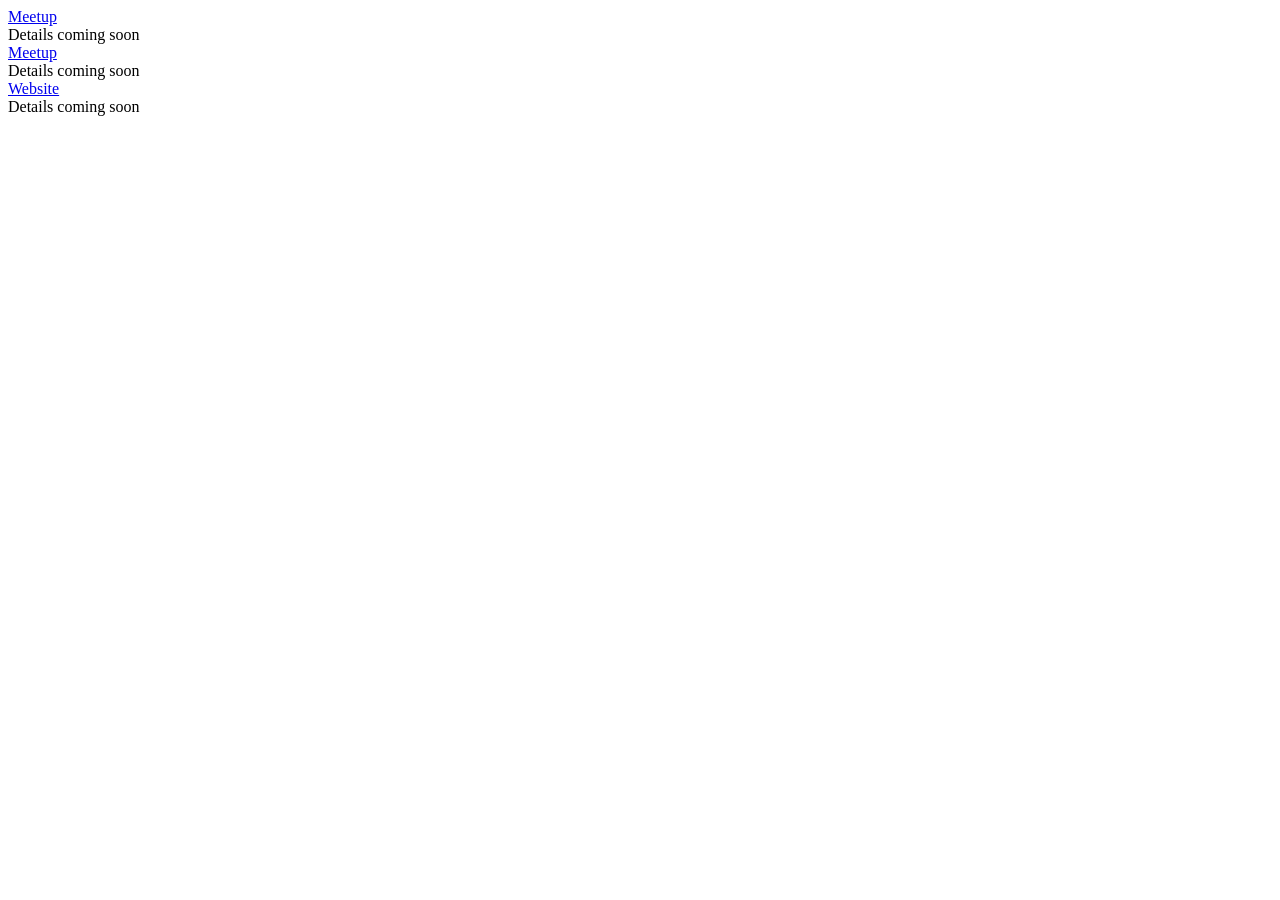
<file: meetups-source.html>
<!DOCTYPE html>
<html lang="en"><head><meta charset="UTF-8"><title>Meetup data</title></head><body>
<div class="meetup-item" data-name="Byron Bay Bitcoin Meetup" data-town="Byron Bay" data-schedule="Second Saturday of every month" data-venue="Airship Studios, 1/5 Wollongbar St, Byron Bay" data-status="Active" data-type="General" data-lat="-28.6474" data-lon="153.6020">
<a href="https://www.meetup.com/en-au/bitcoin-byron-bay/">Meetup</a>
</div>
<div class="meetup-item" data-name="Women of Bitcoin - Byron Bay" data-town="Byron Bay" data-schedule="Check organiser for the next gathering" data-venue="Byron Bay" data-status="Active" data-type="Community" data-lat="-28.6474" data-lon="153.6020">
<span class="meetup-note">Details coming soon</span>
</div>
<div class="meetup-item" data-name="Alstonville Bitcoin Meetup" data-town="Alstonville" data-schedule="First Sunday of every month" data-venue="The Federal Hotel, Main Street, Alstonville" data-status="Active" data-type="General" data-lat="-28.8410" data-lon="153.4400">
<a href="https://www.meetup.com/en-au/bitcoin-byron-bay/">Meetup</a>
</div>
<div class="meetup-item" data-name="Murbah Bitcoiners" data-town="Murwillumbah" data-schedule="Launch details to be announced" data-venue="Murwillumbah" data-status="Coming Soon" data-type="General" data-lat="-28.3273" data-lon="153.3939">
<span class="meetup-note">Details coming soon</span>
</div>
<div class="meetup-item" data-name="Byron BitDevs" data-town="Byron Bay" data-schedule="Check Byron BitDevs for the next session" data-venue="Byron Bay" data-status="Active" data-type="Technical" data-lat="-28.6474" data-lon="153.6020">
<a href="https://codeberg.org/ByronBitDevs/ByronBitDevs">Website</a>
</div>
<div class="meetup-item" data-name="Mullumbimby Bitcoin Meetup" data-town="Mullumbimby" data-schedule="Launch details to be announced" data-venue="Mullumbimby" data-status="Coming Soon" data-type="General" data-lat="-28.5524" data-lon="153.4998">
<span class="meetup-note">Details coming soon</span>
</div>
</body></html>
</file>
